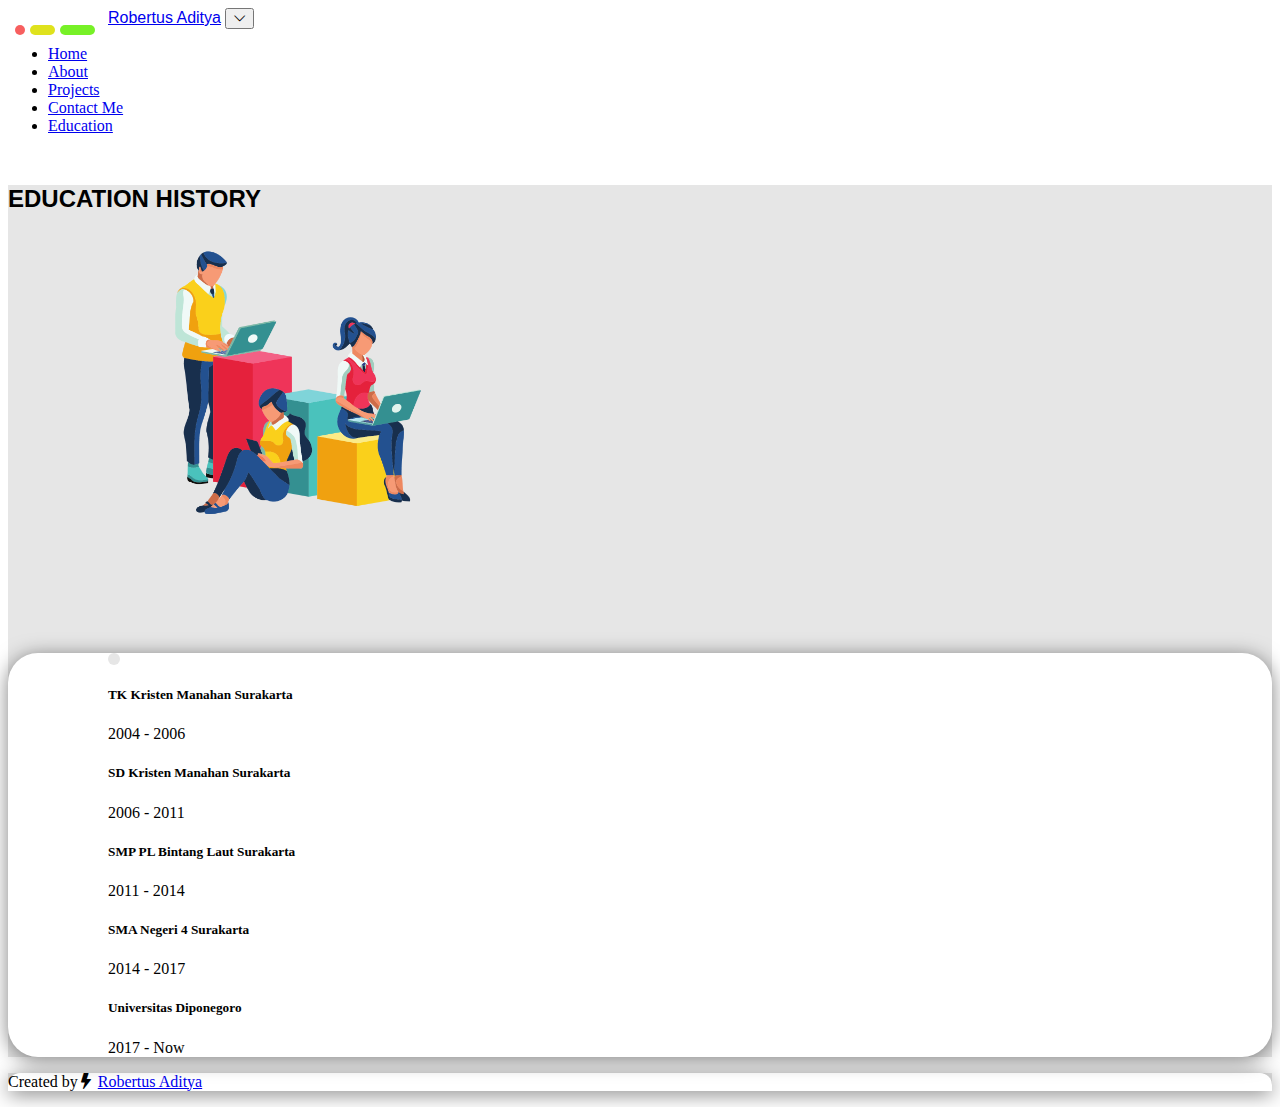
<file: index2.html>
<!DOCTYPE html>
<html lang="en">
  <head>
    <!-- Required meta tags -->
    <meta charset="utf-8" />
    <meta name="viewport" content="width=device-width, initial-scale=1" />
    <meta http-equiv="X-UA-Compatible" content="ie=edge" />
    <!-- Bootstrap CSS -->
    <link href="https://cdn.jsdelivr.net/npm/bootstrap@5.0.2/dist/css/bootstrap.min.css" rel="stylesheet" integrity="sha384-EVSTQN3/azprG1Anm3QDgpJLIm9Nao0Yz1ztcQTwFspd3yD65VohhpuuCOmLASjC" crossorigin="anonymous" />
    <!-- My CSS -->
    <link rel="stylesheet" href="style.css" />
    <!-- Bootstrap icon -->
    <link rel="stylesheet" href="https://cdn.jsdelivr.net/npm/bootstrap-icons@1.5.0/font/bootstrap-icons.css" />
    <!-- Animation On Scroll AOS -->
    <link rel="stylesheet" href="https://unpkg.com/aos@next/dist/aos.css" />

    <title>My Portofolio - Education</title>
  </head>
  <body>
    <!-- Navbar -->
    <nav class="navbar navbar-expand-lg navbar-light shadow-lg fixed-top bg-white bg-gradient">
      <div class="container-lg">
        <div class="box1"></div>
        <div class="box2"></div>
        <div class="box3"></div>
        <a class="navbar-brand text-center" href="https://www.instagram.com/adityarobertus/">Robertus Aditya</a>
        <button class="navbar-toggler" type="button" data-bs-toggle="collapse" data-bs-target="#navbarNav" aria-controls="navbarNav" aria-expanded="false" aria-label="Toggle navigation">
          <span class="bi bi-chevron-down"></span>
        </button>
        <div class="collapse navbar-collapse" id="navbarNav">
          <ul class="navbar-nav ms-auto">
            <li class="nav-item">
              <a class="nav-link active" aria-current="page" href="https://adityarobertus.github.io/adityarobertus.github/#home">Home</a>
            </li>
            <li class="nav-item">
              <a class="nav-link" href="https://adityarobertus.github.io/adityarobertus.github/#about">About</a>
            </li>
            <li class="nav-item">
              <a class="nav-link" href="https://adityarobertus.github.io/adityarobertus.github/#projects">Projects</a>
            </li>
            <li class="nav-item">
              <a class="nav-link" href="https://adityarobertus.github.io/adityarobertus.github/#contact">Contact Me</a>
            </li>
            <li class="nav-item">
              <a class="nav-link" href="#education">Education</a>
            </li>
          </ul>
        </div>
      </div>
    </nav>

    <!--  -->
    <section class="education" id="education">
      <div class="container">
        <div class="row text-center justify-content-center mb-5">
          <div class="col mt-5">
            <h2 class="text-education"><strong>EDUCATION</strong> HISTORY</h2>
          </div>
        </div>
        <div class="row pb-5 justify-content-center">
            <div class="col-md-6 edu justify-content-center">
              <figure class="picture"><img src="img/edu.png" alt="picture" /></figure>
            </div>
            <div class="col-md-6 info-panel">
              <div class="box4">
                <div class="row">
                  <div class="col-md mt-3 tk-krisma">
                    <div class="dot"></div>
                      <h5>TK Kristen Manahan Surakarta</h5>
                      <p class="text-muted">2004 - 2006</p>
                  </div>
                </div>
                <div class="row">
                  <div class="col-md sd-krisma">
                    <h5>SD Kristen Manahan Surakarta</h5>
                    <p class="text-muted">2006 - 2011</p>
                  </div>
                </div>
                <div class="row">
                  <div class="col-md smp-bl">
                    <h5>SMP PL Bintang Laut Surakarta</h5>
                    <p class="text-muted">2011 - 2014</p>
                  </div>
                </div>
                <div class="row">
                  <div class="col-md sma-4ska">
                    <h5>SMA Negeri 4 Surakarta</h5>
                    <p class="text-muted">2014 - 2017</p>
                  </div>
                </div>
                <div class="row">
                  <div class="col-md undip">
                    <h5>Universitas Diponegoro</h5>
                    <p class="text-muted">2017 - Now</p>
                  </div>
                </div>
              </div>
            </div>
          </div>
          <div class="row">
              <div class="col">
                  
              </div>
          </div>
        </div>
      </div>
    </section>
    <!-- footer -->
    <footer class="text-center" style="background-color: #e6e6e6;">
      <div class="container">
        <div class="row justify-content-center">
          <div class="col-10 footer pt-2">
            <p>Created by<i class="bi bi-lightning-fill text-warning"></i>
              <a href="https://www.instagram.com/adityarobertus/" class="text-dark">Robertus Aditya</a>
            </p>
            </div>
        </div>
      </div>

    </footer>
    <script src="https://cdn.jsdelivr.net/npm/bootstrap@5.0.2/dist/js/bootstrap.bundle.min.js" integrity="sha384-MrcW6ZMFYlzcLA8Nl+NtUVF0sA7MsXsP1UyJoMp4YLEuNSfAP+JcXn/tWtIaxVXM" crossorigin="anonymous"></script>
  </body>
</html>
</file>
<file: style.css>
.jumbotron {
  padding-top: 5rem;
  background-image: url(img/jumbotron.jpg);
  background-size: cover;
  position: relative;
}
.lead {
  text-shadow: 1px 1px 1px rgba(0, 0, 0, 0.7);
}
.display-4 {
  opacity: 0.7;
}
.img-thumbnail,
.display-4,
.lead,
.wave1 {
  z-index: 1;
  position: relative;
}
.jumbotron::after {
  content: '';
  display: block;
  width: 100%;
  height: 100%;
  background-image: linear-gradient(to top, rgba(0, 0, 0, 1), rgba(0, 0, 0, 0));
  position: absolute;
  bottom: 0;
}
.navbar-brand {
  font-family: Verdana, Geneva, Tahoma, sans-serif;
  margin-left: 60px;
}
#education {
  background-color: #e6e6e6;
  background-size: auto;
}
#projects {
  /* background-color: #d1e5e6; */
  background-color: #e6e6e6;
}

html {
  scroll-padding-top: 5rem;
}
.box1 {
  position: absolute;
  left: 15px;
  top: 25px;
  width: 10px;
  height: 10px;
  background-color: rgba(243, 3, 3, 0.637);
  border-radius: 100%;
}
.box2 {
  position: absolute;
  left: 30px;
  top: 25px;
  width: 25px;
  height: 10px;
  background-color: rgb(223, 226, 29);
  border-radius: 30px;
}
.box3 {
  position: absolute;
  left: 60px;
  top: 25px;
  width: 35px;
  height: 10px;
  background-color: rgba(95, 238, 0, 0.849);
  border-radius: 30px;
}
.box4 {
  position: relative;
  z-index: 1;
  width: 100%;
  height: 100%;
  background-color: white;
  border-radius: 30px;
  box-shadow: 0 3px 20px rgba(0, 0, 0, 0.5);
}

.dot {
  height: 12px;
  width: 12px;
  background-color: #e6e6e6;
  border-radius: 100%;
}
.text-education {
  font-family: Verdana, Geneva, Tahoma, sans-serif;
  font-style: inherit;
  margin-top: 50px;
}
.education figure img {
  width: 400px;
  height: 400px;
  position: relative;
  top: -50px;
  left: 50px;
  clip-path: inset(0, 0, 20px, 0);
}
/* .info-panel { */
/* background-color: salmon; */
/* border-radius: 10px; */

.tk-krisma,
.sd-krisma,
.smp-bl,
.sma-4ska,
.undip {
  position: relative;
  margin-left: 100px;
  font-weight: 200;
}
.footer {
  background-color: white;
  border-top-left-radius: 12px;
  border-top-right-radius: 12px;
  box-shadow: 0 3px 20px rgba(0, 0, 0, 0.5);
}
/* Versi Mobile */
@media (min-width: 320px) {
  .navbar-brand {
    font-family: Verdana, Geneva, Tahoma, sans-serif;
    margin-left: 100px;
  }
}

@media (max-width: 576px) {
  .info-panel {
    position: relative;
    left: 60px;
  }
  .box4 {
    width: auto;
    height: auto;
    position: relative;
    left: -60px;
  }
  .tk-krisma,
  .sd-krisma,
  .smp-bl,
  .sma-4ska,
  .undip {
    margin-left: 25px;
  }
  .education figure img {
    width: 400px;
    height: 400px;
    position: relative;
    top: -50px;
    left: -20px;
  }
}
</file>
